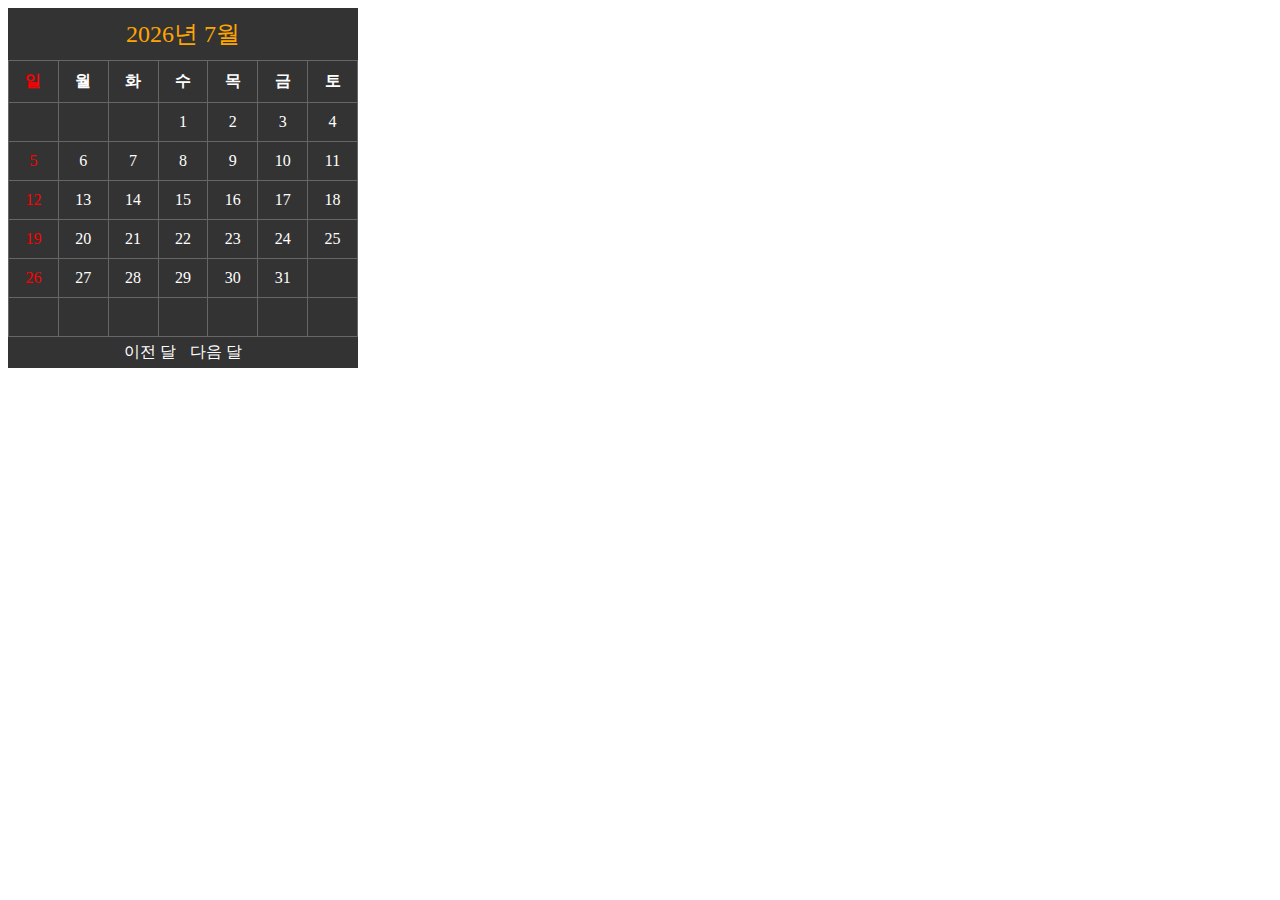
<file: ch8/index.html>
<!DOCTYPE html>
<html lang="en">
<head>
	<meta charset="UTF-8">
	<meta name="author" content="tailofmoon">
	<title>Calendar | 자바스크립트 프로젝트북</title>
	<link rel="stylesheet" href="style.css">
</head>
<body>

<div id="calendar_wrap">
	<table id="calendar">
	  <caption>
	    <span class="year"></span>년 
	    <span class="month"></span>월 
	  </caption>
	  <tr>
	    <th>일</th><th>월</th><th>화</th><th>수</th>
	    <th>목</th><th>금</th><th>토</th>
	  </tr>
	  <tr>
	    <td>&nbsp;</td><td>&nbsp;</td>
	    <td>&nbsp;</td><td>&nbsp;</td>
	    <td>&nbsp;</td><td>&nbsp;</td>
	    <td>&nbsp;</td>
	  </tr>
	  <tr>
	    <td>&nbsp;</td>
	    <td>&nbsp;</td>
	    <td>&nbsp;</td>
	    <td>&nbsp;</td>
	    <td>&nbsp;</td>
	    <td>&nbsp;</td>
	    <td>&nbsp;</td>
	  </tr>
	  <tr>
	    <td>&nbsp;</td>
	    <td>&nbsp;</td>
	    <td>&nbsp;</td>
	    <td>&nbsp;</td>
	    <td>&nbsp;</td>
	    <td>&nbsp;</td>
	    <td>&nbsp;</td>
	  </tr>
	  <tr>
	    <td>&nbsp;</td>
	    <td>&nbsp;</td>
	    <td>&nbsp;</td>
	    <td>&nbsp;</td>
	    <td>&nbsp;</td>
	    <td>&nbsp;</td>
	    <td>&nbsp;</td>
	  </tr>
	  <tr>
	    <td>&nbsp;</td>
	    <td>&nbsp;</td>
	    <td>&nbsp;</td>
	    <td>&nbsp;</td>
	    <td>&nbsp;</td>
	    <td>&nbsp;</td>
	    <td>&nbsp;</td>
	  </tr>
	  <tr>
	    <td>&nbsp;</td>
	    <td>&nbsp;</td>
	    <td>&nbsp;</td>
	    <td>&nbsp;</td>
	    <td>&nbsp;</td>
	    <td>&nbsp;</td>
	    <td>&nbsp;</td>
	  </tr>
	</table>

	<a href="#" id="prev">이전 달</a>
	<a href="#" id="next">다음 달</a>
</div> 

<script src="app.js"></script>

</body>
</html>
</file>
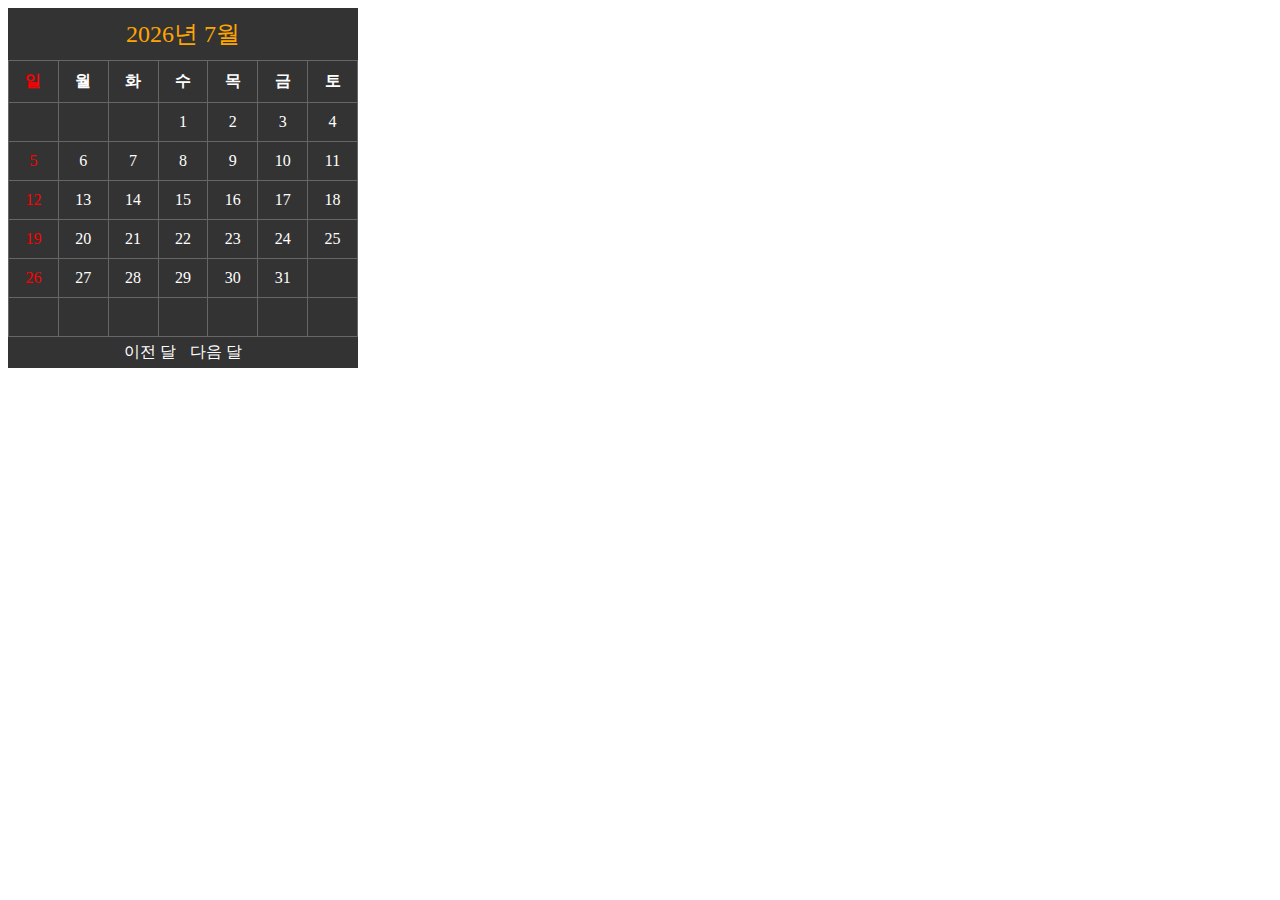
<file: ch8/jquery/index.html>
<!DOCTYPE html>
<html lang="en">
<head>
	<meta charset="UTF-8">
	<meta name="author" content="tailofmoon">
	<title>Calendar - jQuery Ver | 자바스크립트 프로젝트북</title>	
	<link rel="stylesheet" href="style.css">	
  	<script src="https://ajax.googleapis.com/ajax/libs/jquery/1.12.4/jquery.min.js"></script>
</head>
<body>

<div id="calendar_wrap">
	<table id="calendar">
	  <caption>
	    <span class="year"></span>년 
	    <span class="month"></span>월 
	  </caption>
	  <tr>
	    <th>일</th><th>월</th><th>화</th><th>수</th>
	    <th>목</th><th>금</th><th>토</th>
	  </tr>
	  <tr>
	    <td>&nbsp;</td><td>&nbsp;</td>
	    <td>&nbsp;</td><td>&nbsp;</td>
	    <td>&nbsp;</td><td>&nbsp;</td>
	    <td>&nbsp;</td>
	  </tr>
	  <tr>
	    <td>&nbsp;</td>
	    <td>&nbsp;</td>
	    <td>&nbsp;</td>
	    <td>&nbsp;</td>
	    <td>&nbsp;</td>
	    <td>&nbsp;</td>
	    <td>&nbsp;</td>
	  </tr>
	  <tr>
	    <td>&nbsp;</td>
	    <td>&nbsp;</td>
	    <td>&nbsp;</td>
	    <td>&nbsp;</td>
	    <td>&nbsp;</td>
	    <td>&nbsp;</td>
	    <td>&nbsp;</td>
	  </tr>
	  <tr>
	    <td>&nbsp;</td>
	    <td>&nbsp;</td>
	    <td>&nbsp;</td>
	    <td>&nbsp;</td>
	    <td>&nbsp;</td>
	    <td>&nbsp;</td>
	    <td>&nbsp;</td>
	  </tr>
	  <tr>
	    <td>&nbsp;</td>
	    <td>&nbsp;</td>
	    <td>&nbsp;</td>
	    <td>&nbsp;</td>
	    <td>&nbsp;</td>
	    <td>&nbsp;</td>
	    <td>&nbsp;</td>
	  </tr>
	  <tr>
	    <td>&nbsp;</td>
	    <td>&nbsp;</td>
	    <td>&nbsp;</td>
	    <td>&nbsp;</td>
	    <td>&nbsp;</td>
	    <td>&nbsp;</td>
	    <td>&nbsp;</td>
	  </tr>
	</table>

	<a href="#" id="prev">이전 달</a>
	<a href="#" id="next">다음 달</a>
</div> 

<script src="app.js"></script> 	

</body>
</html>
</file>
<file: ch8/style.css>
#calendar_wrap{ 
	  background: #333;
	  width: 350px;
	  text-align: center;
	}
	caption{ 
	  font-size: 1.5em;
	  color: orange; padding: 10px;
	}
	table,th,td{
	  color: white;
	  border: 1px solid #666;
	  border-collapse: collapse;
	}
	th,td{ width: 30px; padding: 10px;}
	th:first-child, td:first-child{ color: red;}	

	#prev, #next{
		display: inline-block;
		text-decoration: none;
		color: white; padding: 5px;
	}
</file>
<file: ch8/jquery/style.css>
#calendar_wrap{ 
	  background: #333;
	  width: 350px;
	  text-align: center;
	}
	caption{ 
	  font-size: 1.5em;
	  color: orange; padding: 10px;
	}
	table,th,td{
	  color: white;
	  border: 1px solid #666;
	  border-collapse: collapse;
	}
	th,td{ width: 30px; padding: 10px;}
	th:first-child, td:first-child{ color: red;}	

	#prev, #next{
		display: inline-block;
		text-decoration: none;
		color: white; padding: 5px;
	}
</file>
